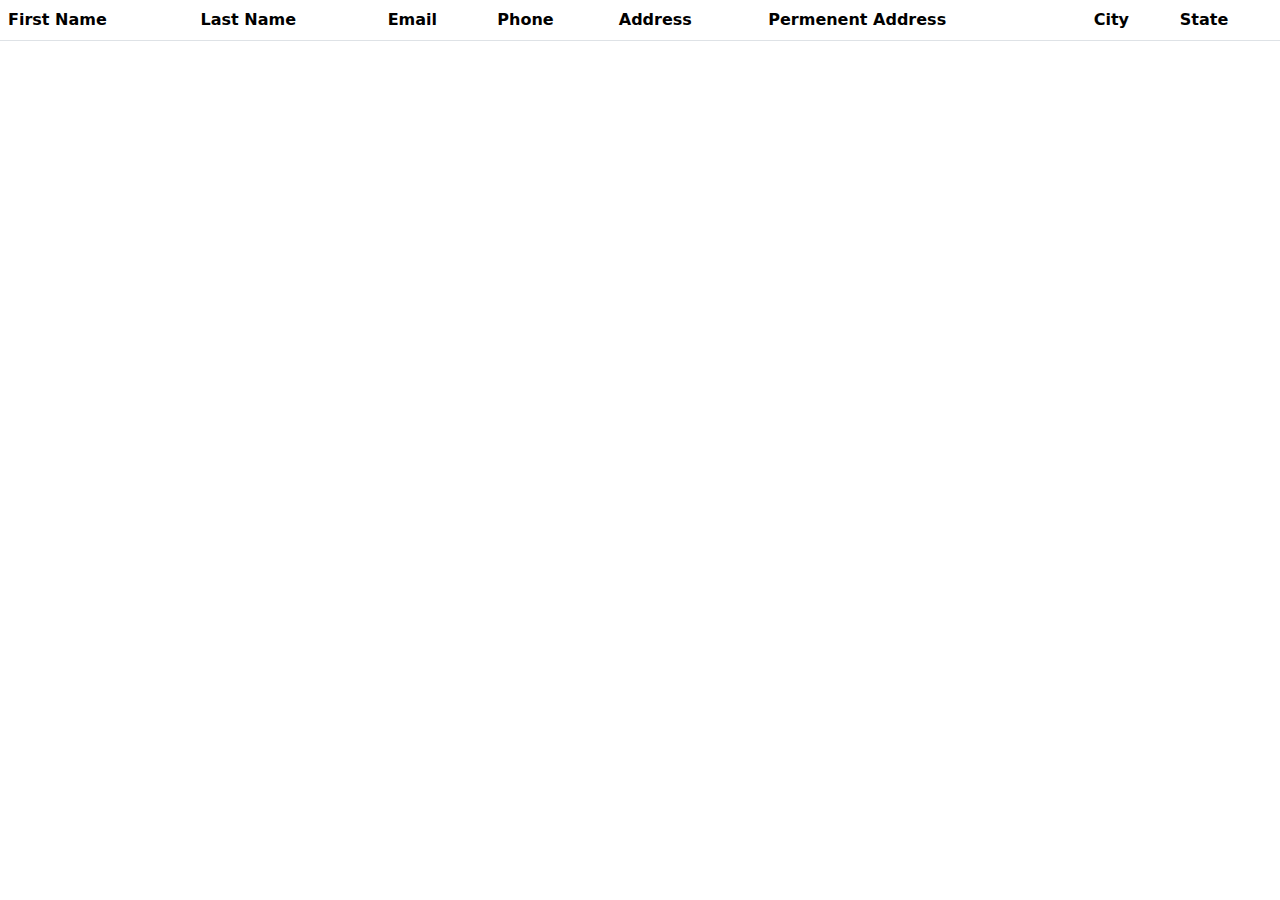
<file: popup/index.html>
<!DOCTYPE html>
<html lang="en">
<head>
    <meta charset="UTF-8">
    <meta http-equiv="X-UA-Compatible" content="IE=edge">
    <meta name="viewport" content="width=device-width, initial-scale=1.0">
    <link rel="stylesheet" href="https://cdnjs.cloudflare.com/ajax/libs/twitter-bootstrap/5.2.0/css/bootstrap.min.css">
    <link rel="stylesheet" href=" https://cdn.datatables.net/1.12.1/css/dataTables.bootstrap5.min.css">
    <script src="https://code.jquery.com/jquery-3.5.1.js"></script>
    <script src="https://cdn.datatables.net/1.12.1/js/jquery.dataTables.min.js"></script>
    <script src="https://cdn.datatables.net/1.12.1/js/dataTables.bootstrap5.min.js"></script>
    <title>Document</title>
</head>
<body>
    <table id="table-1" class="table table-striped" style="width:100%">
        <thead>
            <th>First Name</th>
            <th>Last Name</th>
            <th>Email</th>
            <th>Phone</th>
            <th>Address</th>
            <th>Permenent Address</th>
            <th>City</th>
            <th>State</th>
          </thead>
          <tbody id="table-2">

          </tbody>
            </table>
            
        
<script src="./ex.js"></script>
</body>
</html>
</file>
